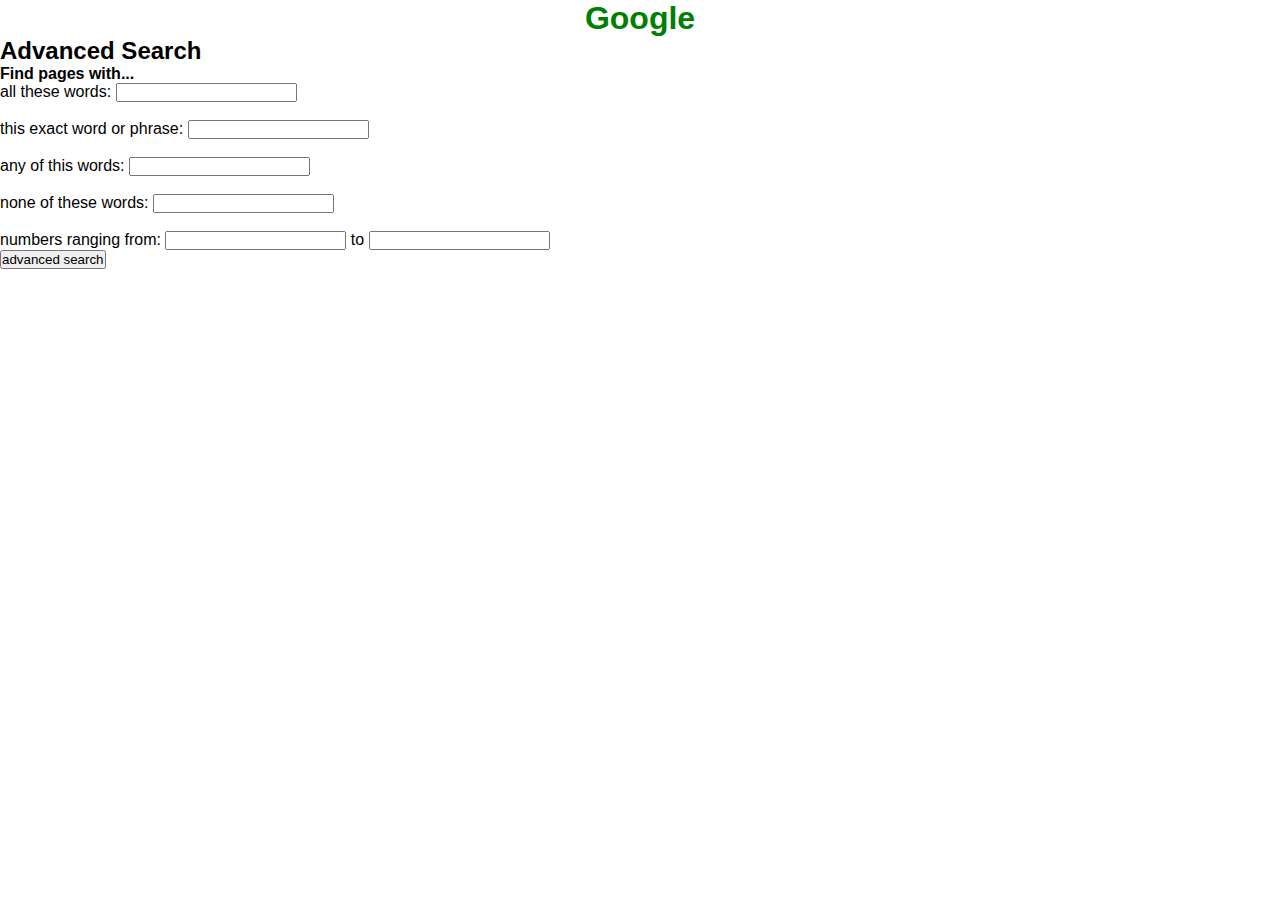
<file: advanced.html>
<!DOCTYPE html>
<html lang="en">
    <head> <link rel="stylesheet" href="style3.css">
        <title>google prototye </title>
    </head>
    <body> 
            <h1 style="color:green; text-align: center;" > Google </h1> 
            <div style="position:absolute; top: 20px; left: 1300px;" > <a href="index.html"> go to google search </a>  </div>  
            <div class="advanced-main">
                <div class="advanced-main__heading"><h2>Advanced Search</h2></div>
                <div class="advanced-main__body">
                  <form action="https://www.google.com.au/search"  name="f">
                    <div class="advanced-main__body-form-upper">
                      <div class="advanced-main__body-form-fields">
                        <h4>Find pages with...</h4>
                        <div class="field">
                          <label for="field1">all these words:</label>
                          <input type="text" class="textinput" id="field1" value=""  name="as_q">
                      </div>
                      <br>
                      <div class="field">
                          <label for="field2">this exact word or phrase: </label>
                          <input type="text" class="textinput" id="field2" value=""  name="as_epq">
                      </div>
                      <br>
                      <div class="field">
                          <label for="field3">any of this words: </label>
                          <input type="text" class="textinput" id="field3" value=""  name="as_oq">
                      </div>
                      <br>
                      <div class="field">
                          <label for="field4">none of these words: </label>
                          <input type="text" class="textinput" id="field4" value=""  name="as_eq">
                      </div>
                      <br>
                      <div class="field">
                          <label for="field5">numbers ranging from: </label>
                          <input type="text" class="textinput1" id="field5" value=""  name="as_nlo">
                          <span class="seperator">to</span>
                          <input type="text" class="textinput2" id="field5" value=""  name="as_nhi">
                      </div>
                      <input type="submit" value="advanced search">
                        </div>

       
        
    </form></body>
</html>
</file>
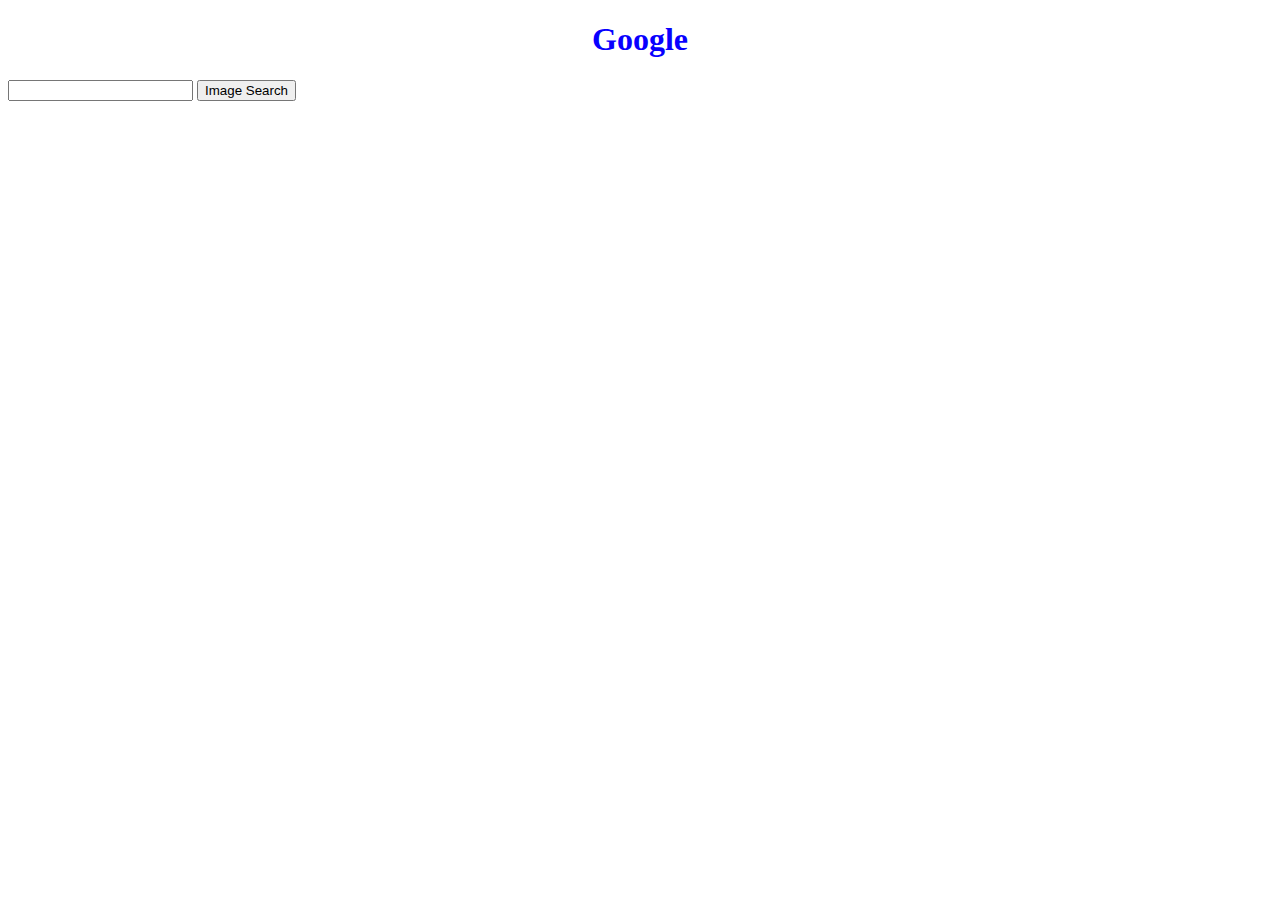
<file: image.html>
<!DOCTYPE html>
<html lang="en">
    <head> <link rel="stylesheet" href="style2.css">
        <title>google prototye
        </title>
    </head>
    <body> 
        <div class="item">
            <h1 style="color:rgb(8, 0, 255); text-align: center;" > Google </h1> 
            <form action="https://www.google.com/search">
                <input type="text" name="q" id="box">
                <input type="hidden" name="tbm" value="isch">
                <input type="submit" value="Image Search" >
              </form>
        </div>
            
        <div style="position:absolute; top: 20px; left: 1300px;" > <a href="index.html"> go to google search </a>  </div>
    </form></body>
</html>
</file>
<file: style3.css>
/* unvisited link */
a:link {color: rgb(0, 122, 128);}

/* visited link */
a:visited {color: rgb(255, 34, 0);}

/* mouse over link */
a:hover {color: green;}

/* selected link */
a:active {color: yellow;}

*{margin: 0;
padding: 0;
box-sizing: border-box;
font-family:sans-serif
}

section{
    display: flex;
    align-items: left;
   
    
}
</file>
<file: style2.css>
/* unvisited link */
a:link {color: purple;}

/* visited link */
a:visited {color: blue;}

/* mouse over link */
a:hover {color: green;}

/* selected link */
a:active {color: yellow;}
</file>
